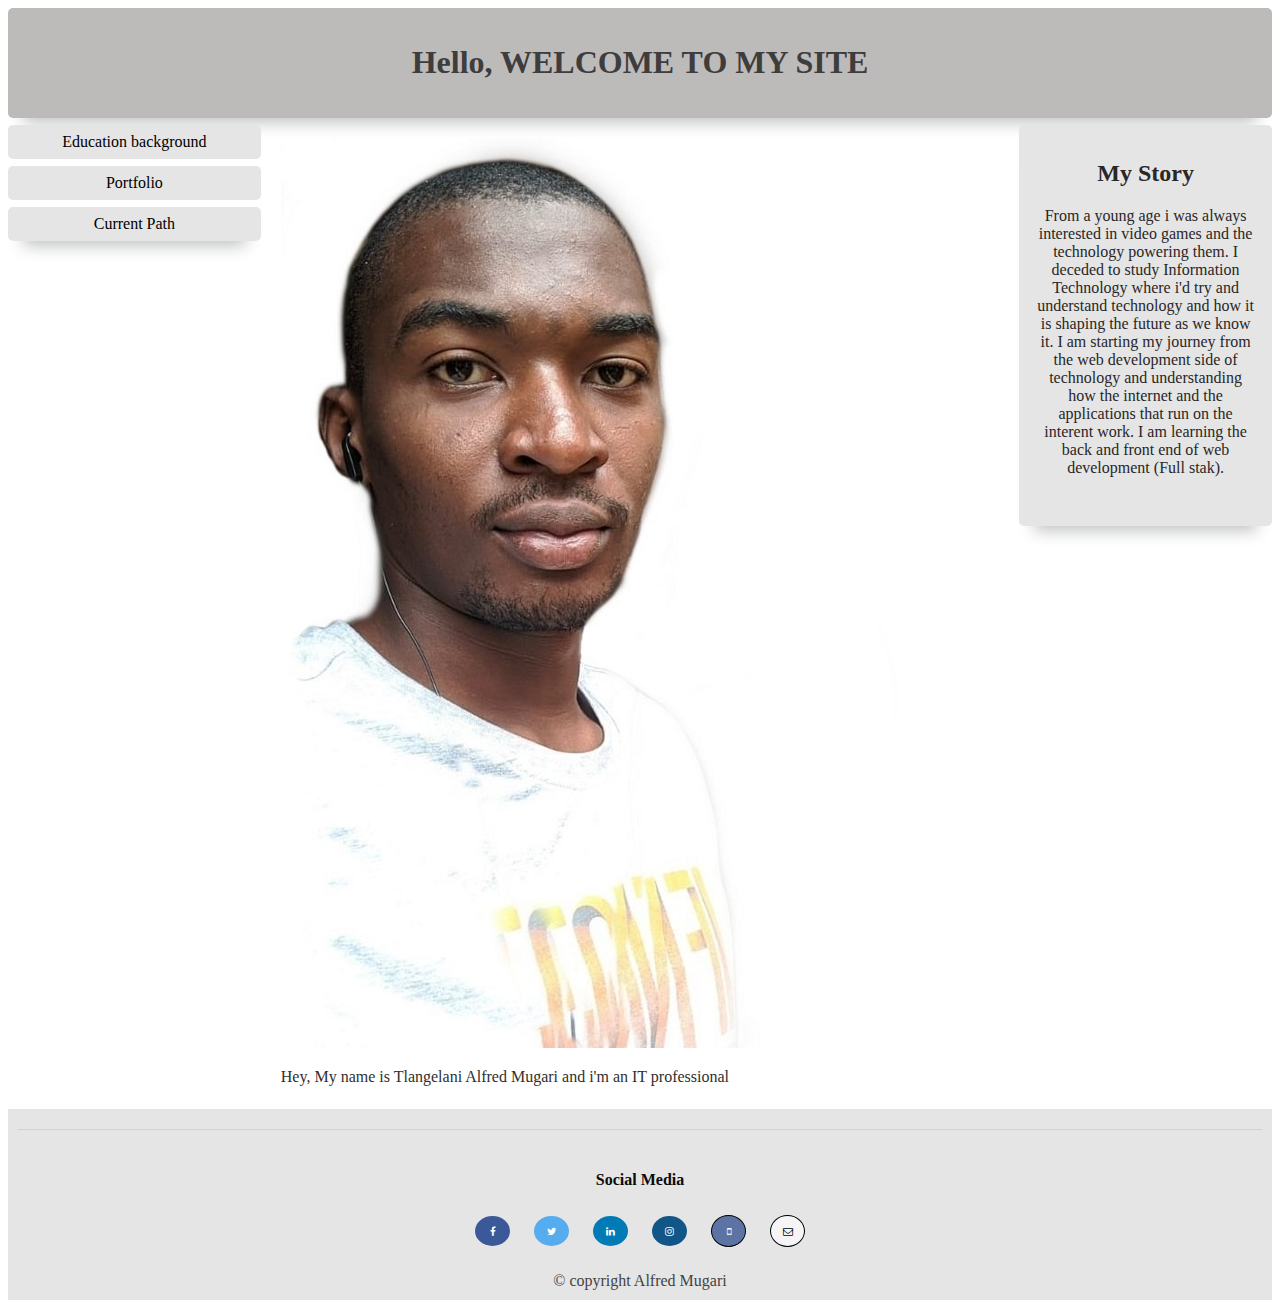
<file: Index.html>
<!DOCTYPE html>
<html lang="en">
  <head>
    <meta charset="UTF-8" />
    <meta http-equiv="X-UA-Compatible" content="IE=edge" />
    <meta name="viewport" content="width=device-width, initial-scale=1.0" />
    <link
      rel="stylesheet"
      href="https://cdnjs.cloudflare.com/ajax/libs/font-awesome/4.7.0/css/font-awesome.min.css"
    />
    <title>Tlangelani Alfred Mugari</title>
  </head>
  <head>
    <link rel="shortcut icon" href="./anime.png" />
    <meta name="viewport" content="width=device-width, initial-scale=1.0" />
    <style>
      * {
        box-sizing: border-box;
      }
      .menu {
        float: left;
        width: 20%;

        text-align: center;
        box-shadow: 0px 20px 15px -15px rgb(193, 196, 195);
      }
      .menu a,
      .menu .dropdown a {
        background-color: #e5e5e5;
        padding: 8px;
        margin-top: 7px;
        display: block;
        width: 100%;
        color: black;
        border-radius: 5px;
        text-decoration: none;
      }
      .menu a:hover {
        transform: translateX(12px);
      }
      .main {
        float: left;
        width: 60%;
        color: #302f2f;
        padding: 0 20px;
        box-shadow: 0px 20px 15px -15px rgb(193, 196, 195);
      }
      .right {
        background-color: #e5e5e5;
        float: left;
        width: 20%;
        color: #292727;
        padding: 15px;
        margin-top: 7px;
        text-align: center;
        border-radius: 5px;
        box-shadow: 0px 20px 15px -15px rgb(193, 196, 195);
      }
      .fa {
        padding: 10px;
        font-size: 10px;
        width: 35px;
        text-align: center;
        text-decoration: none;
        margin: 5px 10px;
        border-radius: 50%;
      }

      .fa:hover {
        opacity: 0.7;
      }

      .fa-facebook {
        background: #3b5998;
        color: white;
      }

      .fa-twitter {
        background: #55acee;
        color: white;
      }

      .fa-google {
        background: #dd4b39;
        color: white;
      }

      .fa-linkedin {
        background: #007bb5;
        color: white;
      }
      .fa-linkedin {
        background: #007bb5;
        color: white;
      }

      .fa-instagram {
        background: #125688;
        color: white;
      }
      .fa-envelope-o {
        background-color: rgb(245, 245, 248);
        color: black;
        border: black 0.1px solid;
      }
      .fa-mobile {
        background: #5d73a3;
        color: white;
        border: black 0.1px solid;
      }
      .footer {
        padding: 10px;
        margin-top: 10px;
        color: #0c0b0b;
        border-top: lightgrey 1px solid;
        text-align: center;
        padding-bottom: 20px;
      }
      .footer h4 {
        text-align: center;
        padding-top: 10px;
      }
      @media only screen and (max-width: 620px) {
        /* For mobile phones: */
        .menu,
        .main,
        .right {
          width: 100%;
        }
      }
      /* Drop down */

      .dropbtn {
        background-color: #4caf50;
        color: white;
        padding: 16px;
        font-size: 16px;
        border: none;
        cursor: pointer;
        width: 100px;
      }

      .dropdown {
        position: relative;
        display: inline-block;
        width: 100%;
      }

      .dropdown-content {
        display: none;
        position: absolute;
        background-color: #f9f9f9;
        min-width: 250px;
        box-shadow: 0px 8px 16px 0px rgba(0, 0, 0, 0.2);
        z-index: 1;
        float: left;
      }

      .dropdown-content a {
        color: black;
        padding: 12px 0px;
        text-decoration: none;
        display: table;
        height: 120px;
        width: 320px;
      }

      .dropdown-content a:hover {
        background-color: #f1f1f1;
      }

      .dropdown:hover .dropdown-content {
        display: block;
        text-align: left;
      }

      .dropdown:hover .dropbtn {
        background-color: #3e8e41;
      }
      /*  */
    </style>
  </head>
  <body style="font-family: Verdana; color: #444343">
    <div
      style="
        background-color: #bdbaba;
        color: rgb(61, 61, 61);
        padding: 15px;
        text-align: center;
        border-radius: 5px;
        box-shadow: 0px 20px 15px -15px rgb(193, 196, 195);
      "
    >
      <h1>Hello, WELCOME TO MY SITE</h1>
    </div>

    <div style="overflow: auto">
      <div class="menu">
        <a href="./CV of Tlangelani Alfred Mugari2.pdf" class="ab"
          >Education background</a
        >
        <a href="./card/card.html" class="ab">Portfolio</a>

        <div class="dropdown">
          <!-- <button class="dropbtn">Dropdown</button> -->
          <a href="#" class="ab">Current Path</a>
          <div class="dropdown-content">
            <h4>Programming</h4>

            <ul>
              Java
            </ul>

            <ul>
              C#
            </ul>
            <ul>
              Python
            </ul>
            <h4>Web developemt</h4>
            <ul>
              HTML/CSS
            </ul>
            <ul>
              javascript
            </ul>
            <ul>
              Responsive Design
            </ul>
            <h4>Databases</h4>
            <ul>
              MySQL
            </ul>
            <ul>
              Database Design Techniques
            </ul>
          </div>
        </div>
        <!-- <a href="#">Link 4</a> -->
      </div>

      <div class="main">
        <h2></h2>
        <img src="./new2-01.jpeg" alt="" />
        <p>
          Hey, My name is Tlangelani Alfred Mugari and i'm an IT professional
        </p>
      </div>

      <div class="right">
        <h2>My Story</h2>
        <p>
          From a young age i was always interested in video games and the
          technology powering them. I deceded to study Information Technology
          where i'd try and understand technology and how it is shaping the
          future as we know it. I am starting my journey from the web
          development side of technology and understanding how the internet and
          the applications that run on the interent work. I am learning the back
          and front end of web development (Full stak).
        </p>
        <br />
      </div>
    </div>

    <div
      style="
        background-color: #e5e5e5;
        text-align: center;
        padding: 10px;
        margin-top: 7px;
      "
    >
      <div class="footer">
        <h4>Social Media</h4>
        <div class="social">
          <a
            href="https://www.facebook.com/ali.garigo.1"
            class="fa fa-facebook"
          ></a>
          <a href="#" class="fa fa-twitter"></a>
          <a
            href="https://www.linkedin.com/in/tlangelani-alfred-mugari-913b8b93"
            class="fa fa-linkedin"
          ></a>
          <a
            href="https://www.instagram.com/mr.mugari?r=nametag"
            class="fa fa-instagram"
          ></a>
          <a href="tel:0679218726" class="fa fa-mobile tooltip"
            ><span class="tooltiptext"></span
          ></a>
          <a
            href="mailto:tlangelanimugari@gmail.com?subject = Feedback&body = Message"
            class="fa fa-envelope-o tooltip"
            ><span class="tooltiptext"></span
          ></a>
          <br />
        </div>
      </div>
      © copyright Alfred Mugari
    </div>
  </body>
</html>
</file>
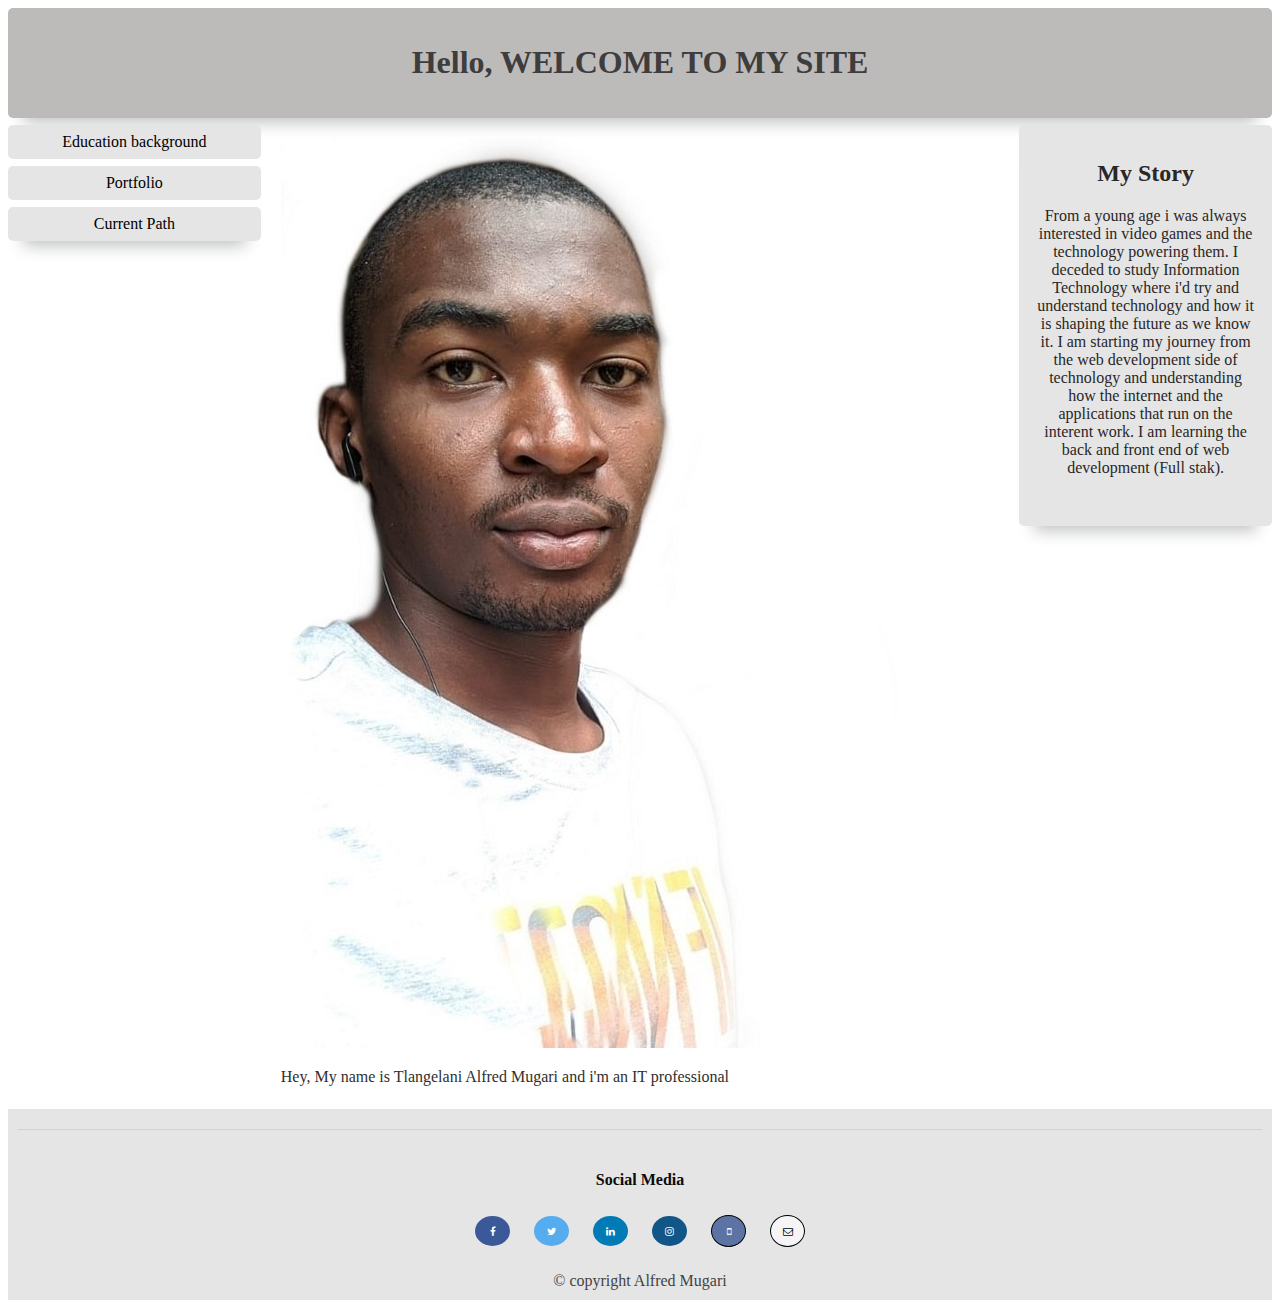
<file: index.html>
<!DOCTYPE html>
<html lang="en">
  <head>
    <meta charset="UTF-8" />
    <meta http-equiv="X-UA-Compatible" content="IE=edge" />
    <meta name="viewport" content="width=device-width, initial-scale=1.0" />
    <link
      rel="stylesheet"
      href="https://cdnjs.cloudflare.com/ajax/libs/font-awesome/4.7.0/css/font-awesome.min.css"
    />
    <title>Tlangelani Alfred Mugari</title>
  </head>
  <head>
    <link rel="shortcut icon" href="./anime.png" />
    <meta name="viewport" content="width=device-width, initial-scale=1.0" />
    <style>
      * {
        box-sizing: border-box;
      }
      .menu {
        float: left;
        width: 20%;

        text-align: center;
        box-shadow: 0px 20px 15px -15px rgb(193, 196, 195);
      }
      .menu a,
      .menu .dropdown a {
        background-color: #e5e5e5;
        padding: 8px;
        margin-top: 7px;
        display: block;
        width: 100%;
        color: black;
        border-radius: 5px;
        text-decoration: none;
      }
      .menu a:hover {
        transform: translateX(12px);
      }
      .main {
        float: left;
        width: 60%;
        color: #302f2f;
        padding: 0 20px;
        box-shadow: 0px 20px 15px -15px rgb(193, 196, 195);
      }
      .right {
        background-color: #e5e5e5;
        float: left;
        width: 20%;
        color: #292727;
        padding: 15px;
        margin-top: 7px;
        text-align: center;
        border-radius: 5px;
        box-shadow: 0px 20px 15px -15px rgb(193, 196, 195);
      }
      .fa {
        padding: 10px;
        font-size: 10px;
        width: 35px;
        text-align: center;
        text-decoration: none;
        margin: 5px 10px;
        border-radius: 50%;
      }

      .fa:hover {
        opacity: 0.7;
      }

      .fa-facebook {
        background: #3b5998;
        color: white;
      }

      .fa-twitter {
        background: #55acee;
        color: white;
      }

      .fa-google {
        background: #dd4b39;
        color: white;
      }

      .fa-linkedin {
        background: #007bb5;
        color: white;
      }
      .fa-linkedin {
        background: #007bb5;
        color: white;
      }

      .fa-instagram {
        background: #125688;
        color: white;
      }
      .fa-envelope-o {
        background-color: rgb(245, 245, 248);
        color: black;
        border: black 0.1px solid;
      }
      .fa-mobile {
        background: #5d73a3;
        color: white;
        border: black 0.1px solid;
      }
      .footer {
        padding: 10px;
        margin-top: 10px;
        color: #0c0b0b;
        border-top: lightgrey 1px solid;
        text-align: center;
        padding-bottom: 20px;
      }
      .footer h4 {
        text-align: center;
        padding-top: 10px;
      }
      @media only screen and (max-width: 620px) {
        /* For mobile phones: */
        .menu,
        .main,
        .right {
          width: 100%;
        }
      }
      /* Drop down */

      .dropbtn {
        background-color: #4caf50;
        color: white;
        padding: 16px;
        font-size: 16px;
        border: none;
        cursor: pointer;
        width: 100px;
      }

      .dropdown {
        position: relative;
        display: inline-block;
        width: 100%;
      }

      .dropdown-content {
        display: none;
        position: absolute;
        background-color: #f9f9f9;
        min-width: 250px;
        box-shadow: 0px 8px 16px 0px rgba(0, 0, 0, 0.2);
        z-index: 1;
        float: left;
      }

      .dropdown-content a {
        color: black;
        padding: 12px 0px;
        text-decoration: none;
        display: table;
        height: 120px;
        width: 320px;
      }

      .dropdown-content a:hover {
        background-color: #f1f1f1;
      }

      .dropdown:hover .dropdown-content {
        display: block;
        text-align: left;
      }

      .dropdown:hover .dropbtn {
        background-color: #3e8e41;
      }
      /*  */
    </style>
  </head>
  <body style="font-family: Verdana; color: #444343">
    <div
      style="
        background-color: #bdbaba;
        color: rgb(61, 61, 61);
        padding: 15px;
        text-align: center;
        border-radius: 5px;
        box-shadow: 0px 20px 15px -15px rgb(193, 196, 195);
      "
    >
      <h1>Hello, WELCOME TO MY SITE</h1>
    </div>

    <div style="overflow: auto">
      <div class="menu">
        <a href="./CV of Tlangelani Alfred Mugari2.pdf" class="ab"
          >Education background</a
        >
        <a href="./portfolio.html" class="ab">Portfolio</a>

        <div class="dropdown">
          <!-- <button class="dropbtn">Dropdown</button> -->
          <a href="#" class="ab">Current Path</a>
          <div class="dropdown-content">
            <h4>Programming</h4>

            <ul>
              Java
            </ul>

            <ul>
              C#
            </ul>
            <ul>
              Python
            </ul>
            <h4>Web developemt</h4>
            <ul>
              HTML/CSS
            </ul>
            <ul>
              javascript
            </ul>
            <ul>
              Responsive Design
            </ul>
            <h4>Databases</h4>
            <ul>
              MySQL
            </ul>
            <ul>
              Database Design Techniques
            </ul>
          </div>
        </div>
        <!-- <a href="#">Link 4</a> -->
      </div>

      <div class="main">
        <h2></h2>
        <img src="./new2-01.jpeg" alt="" />
        <p>
          Hey, My name is Tlangelani Alfred Mugari and i'm an IT professional
        </p>
      </div>

      <div class="right">
        <h2>My Story</h2>
        <p>
          From a young age i was always interested in video games and the
          technology powering them. I deceded to study Information Technology
          where i'd try and understand technology and how it is shaping the
          future as we know it. I am starting my journey from the web
          development side of technology and understanding how the internet and
          the applications that run on the interent work. I am learning the back
          and front end of web development (Full stak).
        </p>
        <br />
      </div>
    </div>

    <div
      style="
        background-color: #e5e5e5;
        text-align: center;
        padding: 10px;
        margin-top: 7px;
      "
    >
      <div class="footer">
        <h4>Social Media</h4>
        <div class="social">
          <a
            href="https://www.facebook.com/ali.garigo.1"
            class="fa fa-facebook"
          ></a>
          <a href="#" class="fa fa-twitter"></a>
          <a
            href="https://www.linkedin.com/in/tlangelani-alfred-mugari-913b8b93"
            class="fa fa-linkedin"
          ></a>
          <a
            href="https://www.instagram.com/mr.mugari?r=nametag"
            class="fa fa-instagram"
          ></a>
          <a href="tel:0679218726" class="fa fa-mobile tooltip"
            ><span class="tooltiptext"></span
          ></a>
          <a
            href="mailto:tlangelanimugari@gmail.com?subject = Feedback&body = Message"
            class="fa fa-envelope-o tooltip"
            ><span class="tooltiptext"></span
          ></a>
          <br />
        </div>
      </div>
      © copyright Alfred Mugari
    </div>
  </body>
</html>
</file>
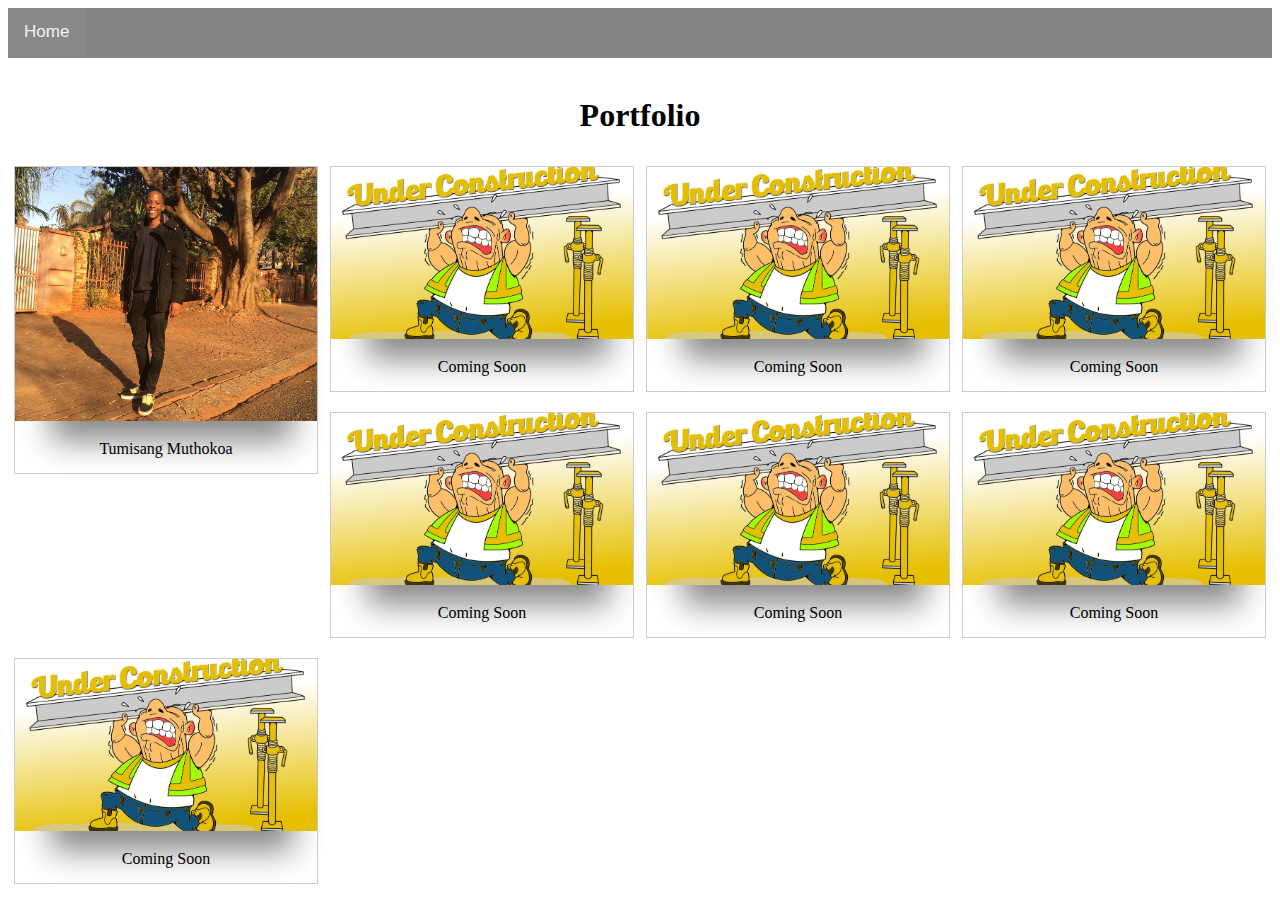
<file: portfolio.html>
<!DOCTYPE html>
<html>
  <head>
    <link rel="stylesheet" href="./card.css" />
    <link rel="stylesheet" href="card.css" />
    <style></style>
  </head>
  <body>
    <div class="nav">
      <a class="linka" href="./Index.html">Home</a>
    </div>
    <br />
    <h1 class="art">Portfolio</h1>
    <div class="responsive">
      <div class="gallery">
        <a href="https://alfredgarigo1.github.io/tumi/">
          <img
            src="./cover3.jpg"
            alt="Tumisang Muthokoa"
            width="600"
            height="400"
          />
        </a>
        <div class="desc">Tumisang Muthokoa</div>
      </div>
    </div>

    <div class="responsive">
      <div class="gallery">
        <a href="#">
          <img src="./cover.jpg" alt="Cinque Terre" width="600" height="400" />
        </a>
        <div class="desc">Coming Soon</div>
      </div>
    </div>
    <div class="responsive">
      <div class="gallery">
        <a href="#">
          <img src="./cover.jpg" alt="Cinque Terre" width="600" height="400" />
        </a>
        <div class="desc">Coming Soon</div>
      </div>
    </div>
    <div class="responsive">
      <div class="gallery">
        <a href="#">
          <img src="./cover.jpg" alt="Cinque Terre" width="600" height="400" />
        </a>
        <div class="desc">Coming Soon</div>
      </div>
    </div>
    <div class="responsive">
      <div class="gallery">
        <a href="#">
          <img src="./cover.jpg" alt="Cinque Terre" width="600" height="400" />
        </a>
        <div class="desc">Coming Soon</div>
      </div>
    </div>
    <div class="responsive">
      <div class="gallery">
        <a href="#">
          <img src="./cover.jpg" alt="Cinque Terre" width="600" height="400" />
        </a>
        <div class="desc">Coming Soon</div>
      </div>
    </div>
    <div class="responsive">
      <div class="gallery">
        <a href="#">
          <img src="./cover.jpg" alt="Cinque Terre" width="600" height="400" />
        </a>
        <div class="desc">Coming Soon</div>
      </div>
    </div>
    <div class="responsive">
      <div class="gallery">
        <a href="#">
          <img src="./cover.jpg" alt="Cinque Terre" width="600" height="400" />
        </a>
        <div class="desc">Coming Soon</div>
      </div>
    </div>
    </div>
  </body>
</html>
</file>
<file: card.css>
div.gallery {
  border: 1px solid #ccc;
}

div.gallery:hover {
  border: 1px solid #777;
}
body {
  background-color: rgb(255, 255, 255);
}
div.gallery img {
  width: 100%;
  height: auto;
  box-shadow: 5.5px 50px 30px -30px #888;
}
.linka {
  background-color: #888;
  color: black;
  align-items: center;
  /* border-radius: 25px; */
}
.linka {
  text-decoration: none;
  text-align: center;
  float: left;
  color: #f2f2f2;
  text-align: center;
  padding: 14px 16px;
  text-decoration: none;
  font-size: 17px;
  margin: 0%;
  font-family: "Lucida Sans", "Lucida Sans Regular", "Lucida Grande",
    "Lucida Sans Unicode", Geneva, Verdana, sans-serif;
}
a.linka:hover {
  background-color: rgb(117, 114, 117);
  transition: 0.3;
}
.nav {
  background-color: #858383;
  height: 50px;
}
div.desc {
  padding: 15px;
  text-align: center;
}

* {
  box-sizing: border-box;
}
.art {
  text-align: center;
}
.responsive {
  padding: 10px 6px;
  float: left;
  width: 24.99999%;
}
h2,
h4 {
  align-items: center;
}
@media only screen and (max-width: 700px) {
  .responsive {
    width: 49.99999%;
    margin: 6px 0;
  }
}

@media only screen and (max-width: 500px) {
  .responsive {
    width: 100%;
  }
}

.clearfix:after {
  content: "";
  display: table;
  clear: both;
}
</file>
